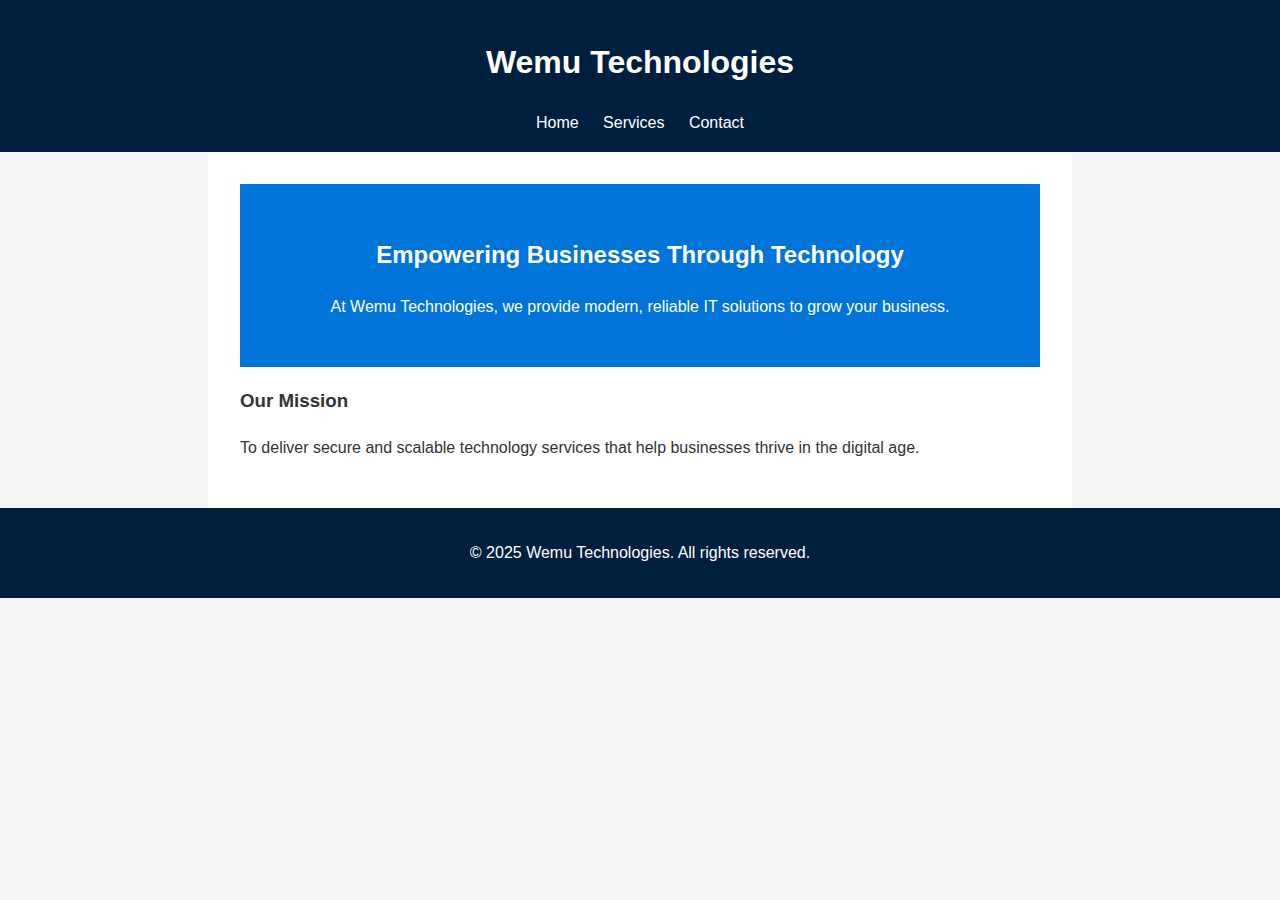
<file: index.html>
<!DOCTYPE html>
<html lang="en">
<head>
  <meta charset="UTF-8" />
  <meta name="viewport" content="width=device-width, initial-scale=1.0" />
  <title>Wemu Technologies</title>
  <link rel="stylesheet" href="style.css" />
</head>
<body>
  <header>
    <h1>Wemu Technologies</h1>
    <nav>
      <a href="index.html">Home</a>
      <a href="services.html">Services</a>
      <a href="contact.html">Contact</a>
    </nav>
  </header>

  <main>
    <section class="hero">
      <h2>Empowering Businesses Through Technology</h2>
      <p>At Wemu Technologies, we provide modern, reliable IT solutions to grow your business.</p>
    </section>

    <section>
      <h3>Our Mission</h3>
      <p>To deliver secure and scalable technology services that help businesses thrive in the digital age.</p>
    </section>
  </main>

  <footer>
    <p>&copy; 2025 Wemu Technologies. All rights reserved.</p>
  </footer>
</body>
</html>
</file>
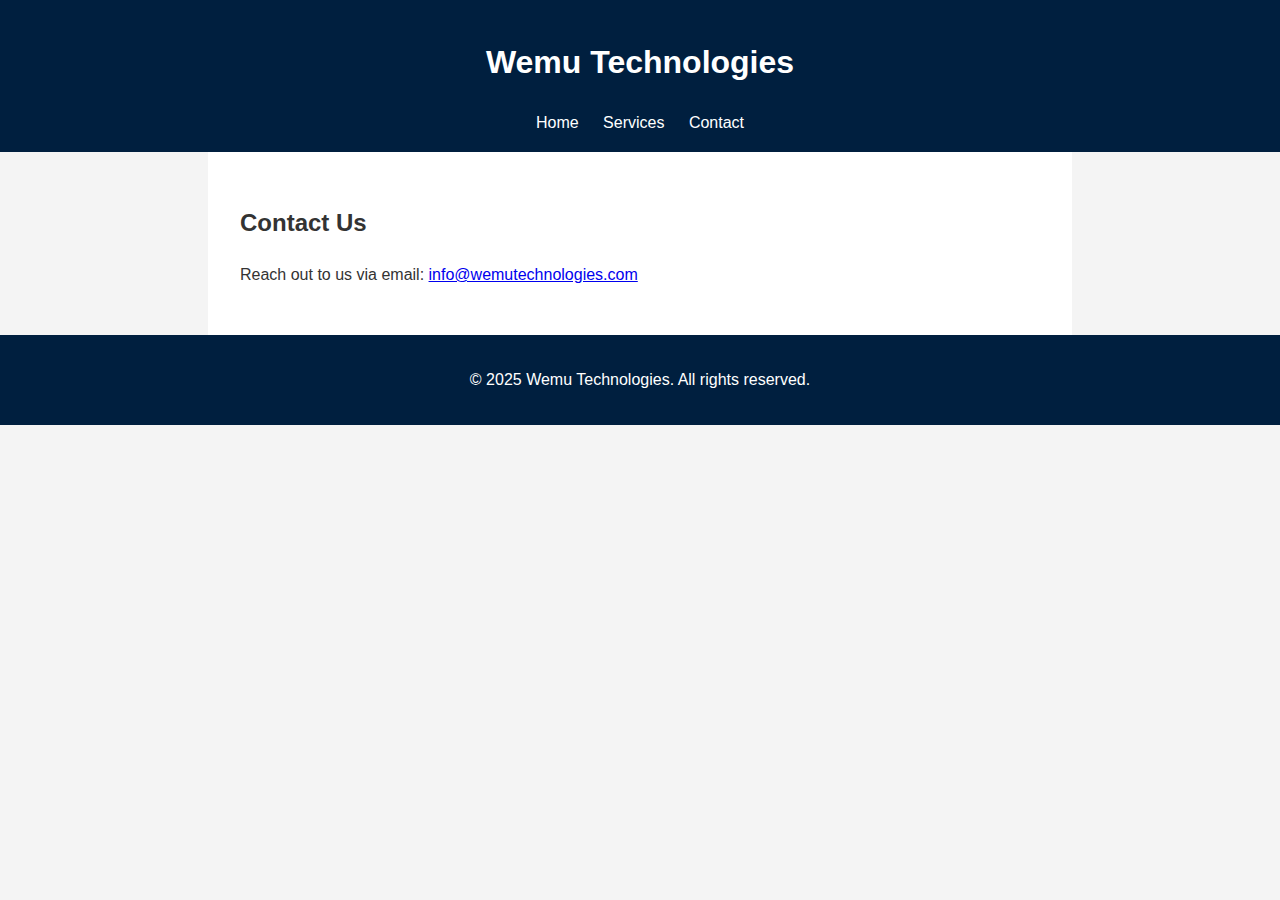
<file: contact.html>
<!DOCTYPE html>
<html lang="en">
<head>
  <meta charset="UTF-8" />
  <meta name="viewport" content="width=device-width, initial-scale=1.0" />
  <title>Contact Us | Wemu Technologies</title>
  <link rel="stylesheet" href="style.css" />
</head>
<body>
  <header>
    <h1>Wemu Technologies</h1>
    <nav>
      <a href="index.html">Home</a>
      <a href="services.html">Services</a>
      <a href="contact.html">Contact</a>
    </nav>
  </header>

  <main>
    <h2>Contact Us</h2>
    <p>Reach out to us via email: <a href="mailto:info@wemutechnologies.com">info@wemutechnologies.com</a></p>

    <!-- Optional: Add a contact form later via Netlify or Formspree -->
  </main>

  <footer>
    <p>&copy; 2025 Wemu Technologies. All rights reserved.</p>
  </footer>
</body>
</html>
</file>
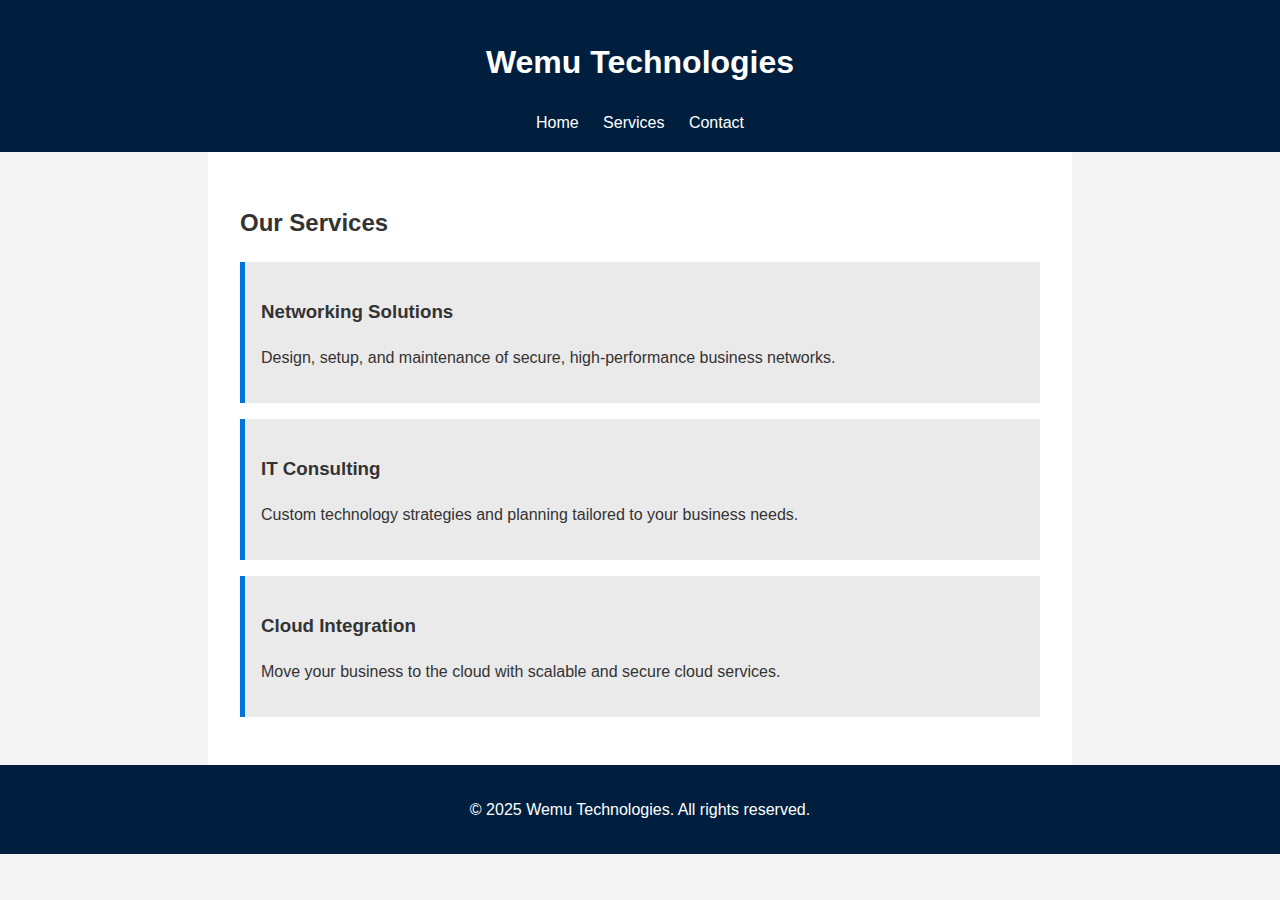
<file: services.html>
<!DOCTYPE html>
<html lang="en">
<head>
  <meta charset="UTF-8" />
  <meta name="viewport" content="width=device-width, initial-scale=1.0" />
  <title>Our Services | Wemu Technologies</title>
  <link rel="stylesheet" href="style.css" />
</head>
<body>
  <header>
    <h1>Wemu Technologies</h1>
    <nav>
      <a href="index.html">Home</a>
      <a href="services.html">Services</a>
      <a href="contact.html">Contact</a>
    </nav>
  </header>

  <main>
    <h2>Our Services</h2>

    <ul class="services-list">
      <li>
        <h3>Networking Solutions</h3>
        <p>Design, setup, and maintenance of secure, high-performance business networks.</p>
      </li>
      <li>
        <h3>IT Consulting</h3>
        <p>Custom technology strategies and planning tailored to your business needs.</p>
      </li>
      <li>
        <h3>Cloud Integration</h3>
        <p>Move your business to the cloud with scalable and secure cloud services.</p>
      </li>
    </ul>
  </main>

  <footer>
    <p>&copy; 2025 Wemu Technologies. All rights reserved.</p>
  </footer>
</body>
</html>
</file>
<file: style.css>
body {
  font-family: Arial, sans-serif;
  margin: 0;
  padding: 0;
  line-height: 1.6;
  background: #f4f4f4;
  color: #333;
}

header {
  background: #001f3f;
  color: #fff;
  padding: 1rem;
  text-align: center;
}

nav a {
  color: #fff;
  margin: 0 10px;
  text-decoration: none;
}

main {
  padding: 2rem;
  max-width: 800px;
  margin: auto;
  background: white;
}

footer {
  text-align: center;
  padding: 1rem;
  background: #001f3f;
  color: white;
}

.hero {
  background: #0074D9;
  color: white;
  padding: 2rem;
  text-align: center;
}

.services-list {
  list-style-type: none;
  padding: 0;
}

.services-list li {
  background: #eaeaea;
  margin-bottom: 1rem;
  padding: 1rem;
  border-left: 5px solid #0074D9;
}
</file>
